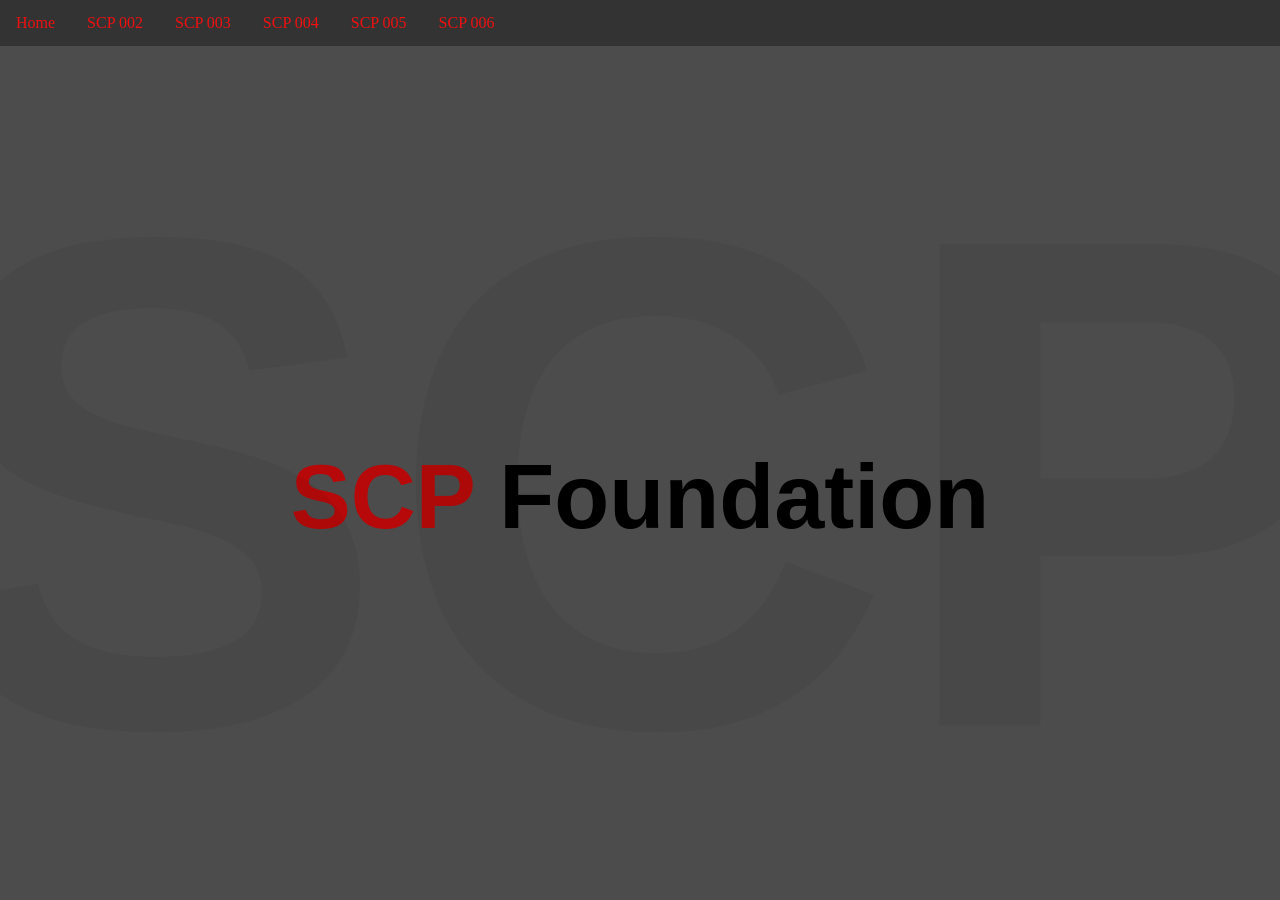
<file: index.html>
<!DOCTYPE html>

<html lang="en">
    
    <head>
        <meta charset="UTF-8">
        <meta name="viewport" content="width=device-width, initial-scale=1.0">
        <title>SCP Foundation</title>
        <link rel="stylesheet" href="style.css"> <!--the link to the css file-->
    </head>
   
    <body style = "background-color: rgb(77, 76, 76)">
       
         <ul class="navbar">
            <li><a href="index.html">Home</a></li> <!--this is all of the button on the nav bar-->
            <li><a href="scp-002.html">SCP 002</a></li>
            <li><a href="scp-003.html">SCP 003</a></li>
            <li><a href="scp-004.html">SCP 004</a></li>
            <li><a href="scp-005.html">SCP 005</a></li>
            <li><a href="scp-006.html">SCP 006</a></li>
        </ul>
       
        <h1 class="over_lay">SCP</h1> <!-- under lay text -->
       

        <h1 class="welcome"><span style ="color:rgb(183, 9, 9)">SCP </span>Foundation</h1> <!--the span lets me have the SCP as red colour-->


        <div>  <!--this is adding some space under the main text sits right-->
            <br>
            <br>
            <br>
            <br>
            <br>
            <br>
            <br>
            <br>
            <br>
            <br>
            <br>
            <br>
        </div>
       
    </body>
</html>
</file>
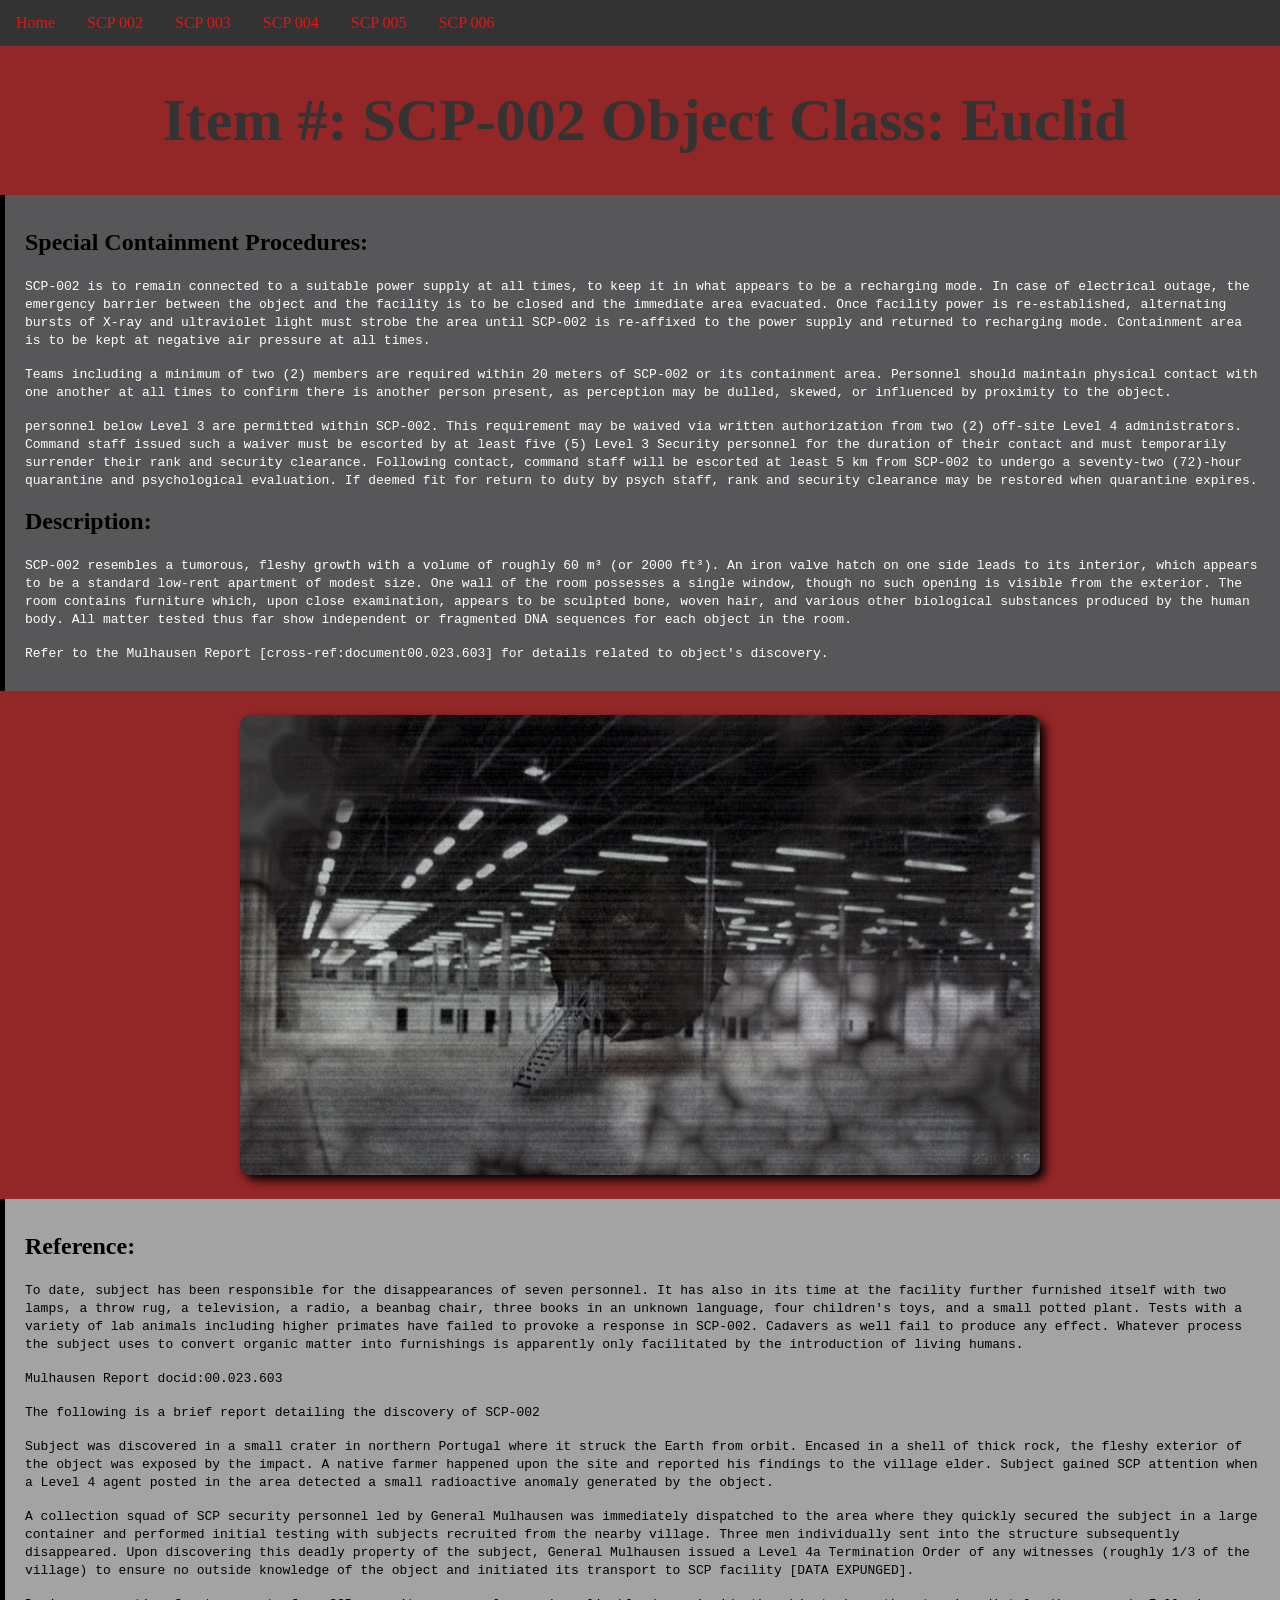
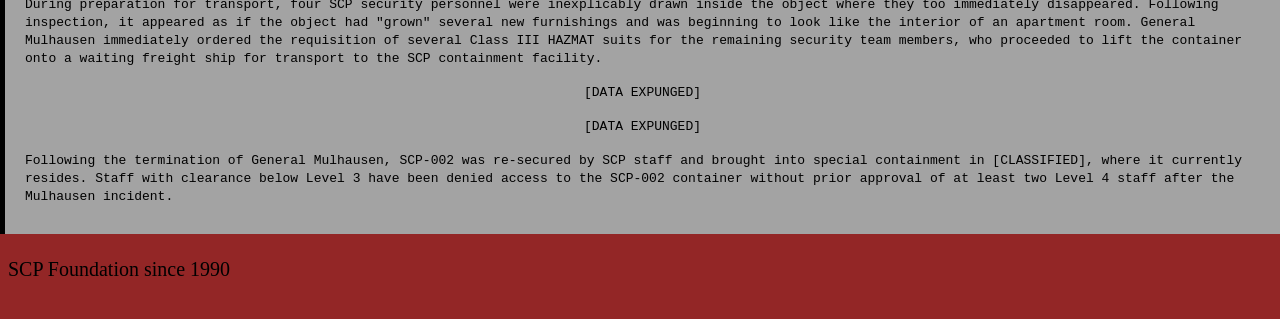
<file: scp-002.html>
<!DOCTYPE html>

<html lang="en">

    <head>
        <meta charset="UTF-8">
        <meta name="viewport" content="width=device-width, initial-scale=1.0">
        <title>SCP-002 - SCP Foundation</title>
        <link rel="stylesheet" href="style.css">
    </head>

    <body style = "background-color: rgb(147, 38, 38)">


        <ul>
            <li><a href="index.html">Home</a></li> <!--this is all of the button on the nav bar-->
            <li><a href="scp-002.html">SCP 002</a></li>
            <li><a href="scp-003.html">SCP 003</a></li>
            <li><a href="scp-004.html">SCP 004</a></li>
            <li><a href="scp-005.html">SCP 005</a></li>
            <li><a href="scp-006.html">SCP 006</a></li>
        </ul>

        <div class="test">
            <h1 style="padding-left: 10px;"><b>Item #: </b>SCP-002 <b>Object Class:</b> <b>Euclid</b></h1>
        </div>
       
        
        <div class ="section_one"> <!--this Div holds the info for section 1-->

        <h2 style="color: black">Special Containment Procedures:</h2>
        
        <p><code>SCP-002 is to remain connected to a suitable power supply at all times, to keep it in what appears to be a recharging mode. In case of electrical outage, the emergency barrier between the object and the facility is to be closed and the immediate area evacuated. Once facility power is re-established, alternating bursts of X-ray and ultraviolet light must strobe the area until SCP-002 is re-affixed to the power supply and returned to recharging mode. Containment area is to be kept at negative air pressure at all times.</code></p>
        
        <p><code>Teams including a minimum of two (2) members are required within 20 meters of SCP-002 or its containment area. Personnel should maintain physical contact with one another at all times to confirm there is another person present, as perception may be dulled, skewed, or influenced by proximity to the object.</code></p>
        
        <p><code> personnel below Level 3 are permitted within SCP-002. This requirement may be waived via written authorization from two (2) off-site Level 4 administrators. Command staff issued such a waiver must be escorted by at least five (5) Level 3 Security personnel for the duration of their contact and must temporarily surrender their rank and security clearance. Following contact, command staff will be escorted at least 5 km from SCP-002 to undergo a seventy-two (72)-hour quarantine and psychological evaluation. If deemed fit for return to duty by psych staff, rank and security clearance may be restored when quarantine expires.</code></p>
        
        <h2 style="color: black">Description:</h2>
        
        <p><code>SCP-002 resembles a tumorous, fleshy growth with a volume of roughly 60 m³ (or 2000 ft³). An iron valve hatch on one side leads to its interior, which appears to be a standard low-rent apartment of modest size. One wall of the room possesses a single window, though no such opening is visible from the exterior. The room contains furniture which, upon close examination, appears to be sculpted bone, woven hair, and various other biological substances produced by the human body. All matter tested thus far show independent or fragmented DNA sequences for each object in the room.</code></p>
        
        <p><code>Refer to the Mulhausen Report [cross-ref:document00.023.603] for details related to object's discovery.</code></p>
        
        </div>
        
        <p><img class="image" src="images/800px-SCP002.jpg" alt="SCP image"></p>

        <div class="section_two">

            <h2 style="color: black;">Reference:</h2>
            
            <p><code>To date, subject has been responsible for the disappearances of seven personnel. It has also in its time at the facility further furnished itself with two lamps, a throw rug, a television, a radio, a beanbag chair, three books in an unknown language, four children's toys, and a small potted plant. Tests with a variety of lab animals including higher primates have failed to provoke a response in SCP-002. Cadavers as well fail to produce any effect. Whatever process the subject uses to convert organic matter into furnishings is apparently only facilitated by the introduction of living humans.</code></p>
            
            <p><code>Mulhausen Report docid:00.023.603</code></p>
            
            <p><code>The following is a brief report detailing the discovery of SCP-002</code></p>
            
            <p><code>Subject was discovered in a small crater in northern Portugal where it struck the Earth from orbit. Encased in a shell of thick rock, the fleshy exterior of the object was exposed by the impact. A native farmer happened upon the site and reported his findings to the village elder. Subject gained SCP attention when a Level 4 agent posted in the area detected a small radioactive anomaly generated by the object.</code></p>
            
            <p><code>A collection squad of SCP security personnel led by General Mulhausen was immediately dispatched to the area where they quickly secured the subject in a large container and performed initial testing with subjects recruited from the nearby village. Three men individually sent into the structure subsequently disappeared. Upon discovering this deadly property of the subject, General Mulhausen issued a Level 4a Termination Order of any witnesses (roughly 1/3 of the village) to ensure no outside knowledge of the object and initiated its transport to SCP facility [DATA EXPUNGED].</code></p>
            
            <p><code>During preparation for transport, four SCP security personnel were inexplicably drawn inside the object where they too immediately disappeared. Following inspection, it appeared as if the object had "grown" several new furnishings and was beginning to look like the interior of an apartment room. General Mulhausen immediately ordered the requisition of several Class III HAZMAT suits for the remaining security team members, who proceeded to lift the container onto a waiting freight ship for transport to the SCP containment facility.</code></p>
            
            <p style="text-align: center;"><code>[DATA EXPUNGED]</code></p>
            
            <p style="text-align: center;"><code>[DATA EXPUNGED]</code></p>
            
            <p><code>Following the termination of General Mulhausen, SCP-002 was re-secured by SCP staff and brought into special containment in [CLASSIFIED], where it currently resides. Staff with clearance below Level 3 have been denied access to the SCP-002 container without prior approval of at least two Level 4 staff after the Mulhausen incident.</code></p>

        </div>

         <footer class="footer">
            <p>SCP Foundation since 1990</p>
         </footer>

    </body>

</html>
</file>
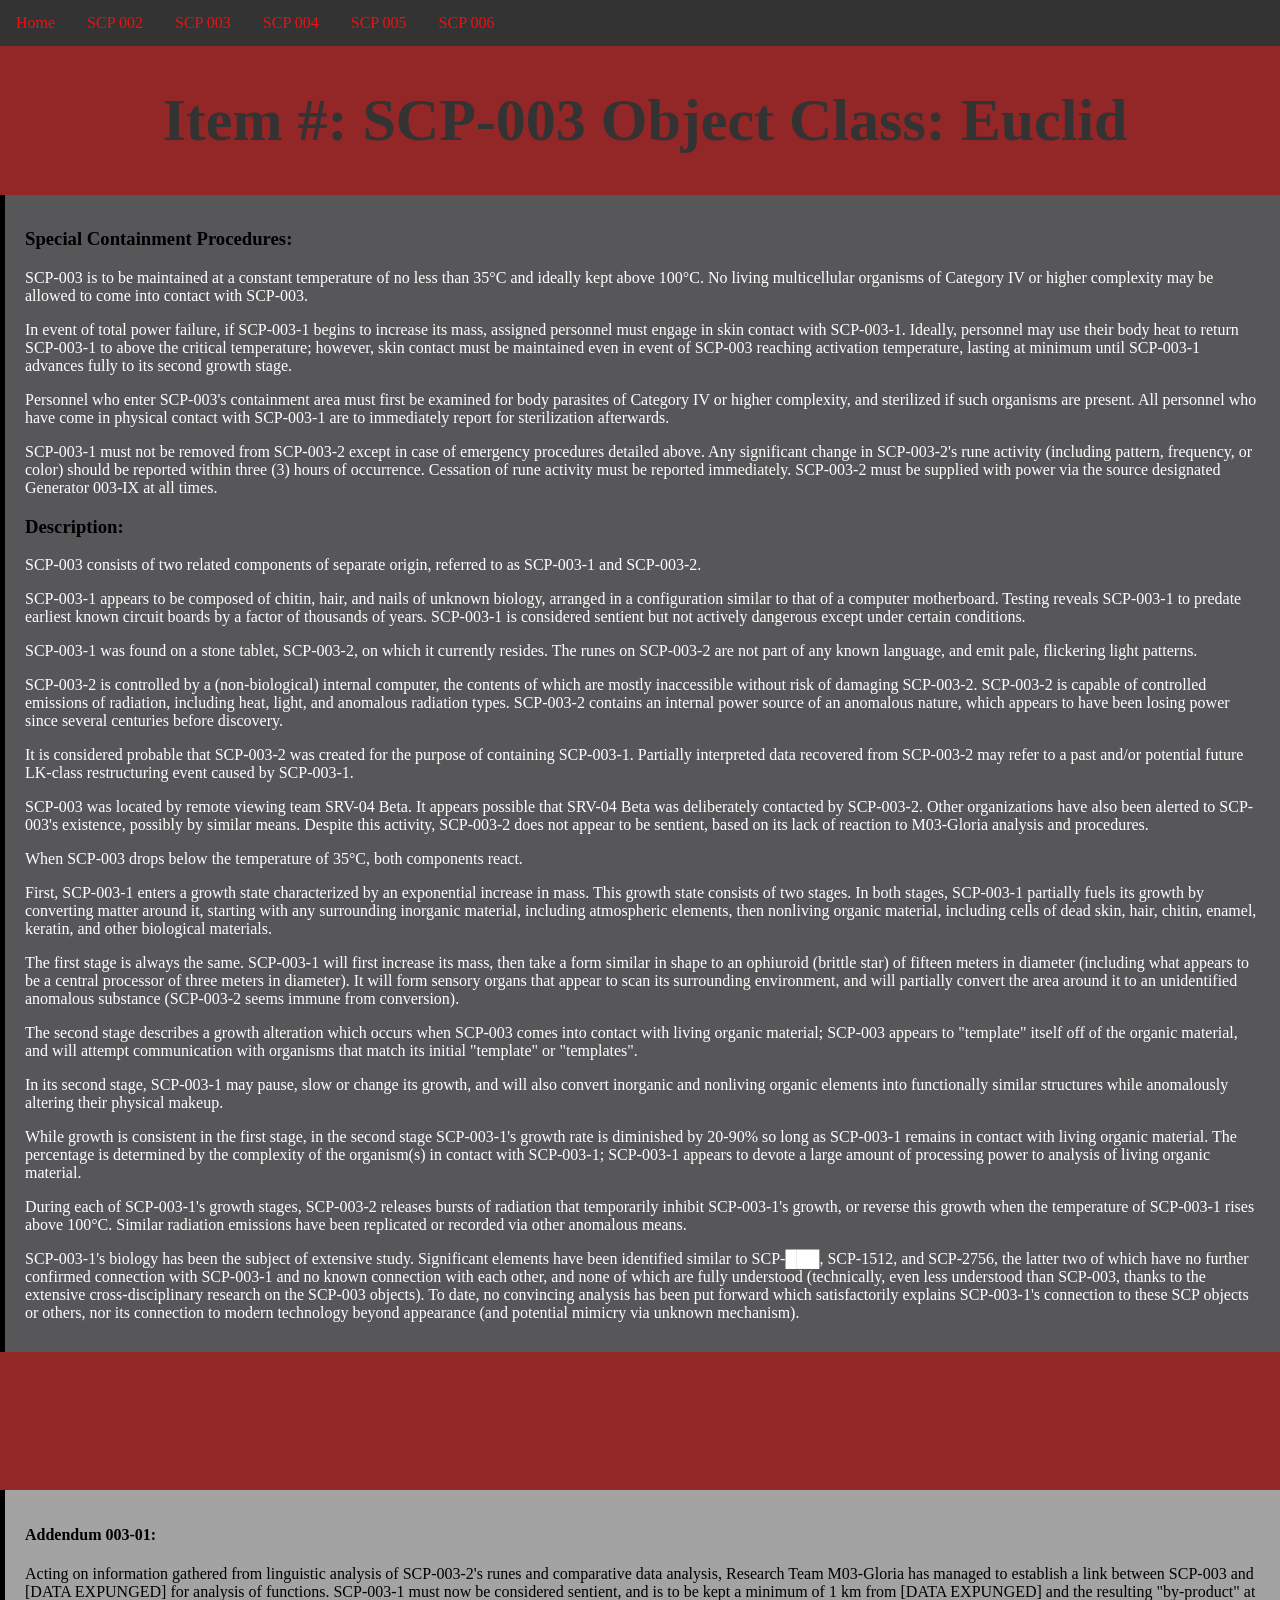
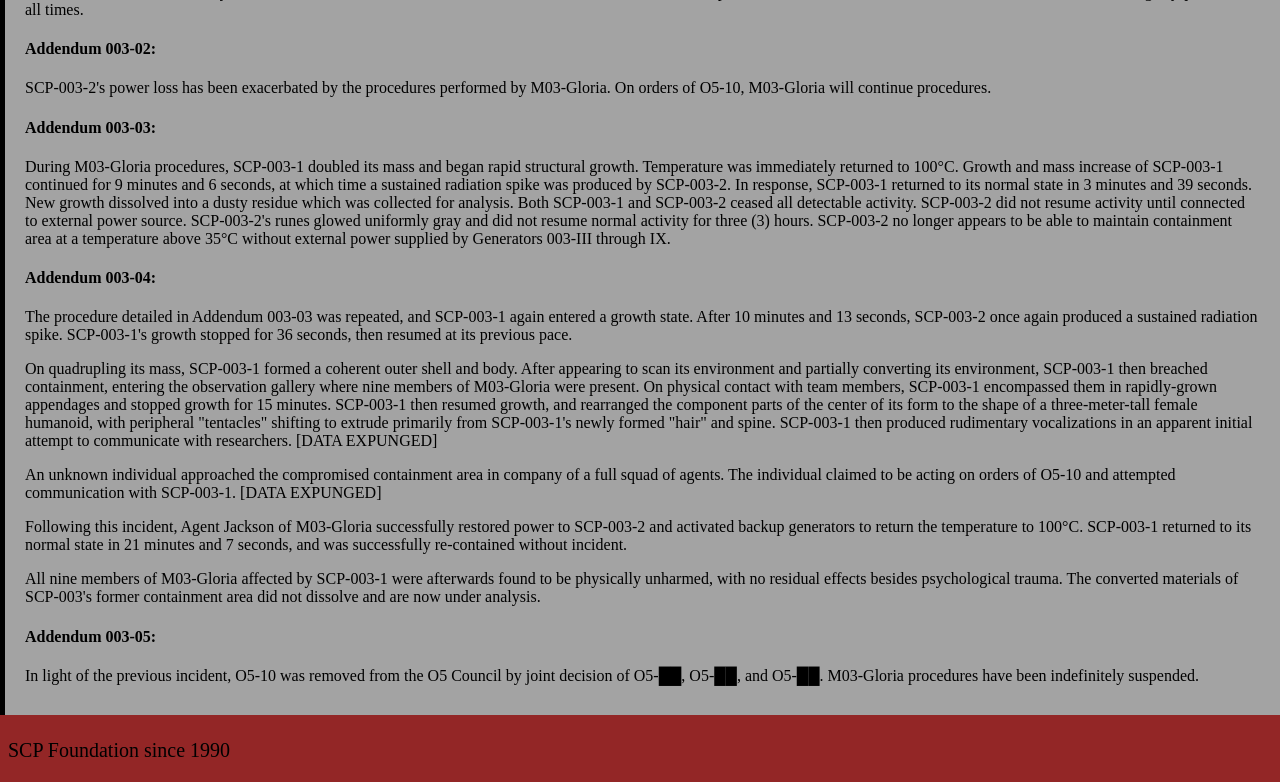
<file: scp-003.html>
<!DOCTYPE html>

<html>

    <head>
        <meta charset="UTF-8">
        <meta name="viewport" content="width=device-width, initial-scale=1.0">
        <title>SCP-002 - SCP Foundation</title>
        <link rel="stylesheet" href="style.css">
    </head>

    <body style = "background-color: rgb(147, 38, 38)">

         <ul>
            <li><a href="index.html">Home</a></li> <!--this is all of the button on the nav bar-->
            <li><a href="scp-002.html">SCP 002</a></li>
            <li><a href="scp-003.html">SCP 003</a></li>
            <li><a href="scp-004.html">SCP 004</a></li>
            <li><a href="scp-005.html">SCP 005</a></li>
            <li><a href="scp-006.html">SCP 006</a></li>
        </ul>


        <div class="test">
            <h1 style="padding-left: 10px;"><b>Item #: </b>SCP-003 <b>Object Class:</b> <b>Euclid</b></h1>
        </div>
       

        <div class="section_one"> <!--this div hold all the contence of section 1-->
            
            
            <h3 style="color: black;">Special Containment Procedures:</h3>
            
            <p>SCP-003 is to be maintained at a constant temperature of no less than 35°C and ideally kept above 100°C. No living multicellular organisms of Category IV or higher complexity may be allowed to come into contact with SCP-003.</p>
            
            <p>In event of total power failure, if SCP-003-1 begins to increase its mass, assigned personnel must engage in skin contact with SCP-003-1. Ideally, personnel may use their body heat to return SCP-003-1 to above the critical temperature; however, skin contact must be maintained even in event of SCP-003 reaching activation temperature, lasting at minimum until SCP-003-1 advances fully to its second growth stage.</p>
            
            <p>Personnel who enter SCP-003's containment area must first be examined for body parasites of Category IV or higher complexity, and sterilized if such organisms are present. All personnel who have come in physical contact with SCP-003-1 are to immediately report for sterilization afterwards.</p>
            
            <p>SCP-003-1 must not be removed from SCP-003-2 except in case of emergency procedures detailed above. Any significant change in SCP-003-2's rune activity (including pattern, frequency, or color) should be reported within three (3) hours of occurrence. Cessation of rune activity must be reported immediately. SCP-003-2 must be supplied with power via the source designated Generator 003-IX at all times.</p>
            
            <h3 style="color: black;">Description:</h3>
            
            <p>SCP-003 consists of two related components of separate origin, referred to as SCP-003-1 and SCP-003-2.</p>
            
            <p>SCP-003-1 appears to be composed of chitin, hair, and nails of unknown biology, arranged in a configuration similar to that of a computer motherboard. Testing reveals SCP-003-1 to predate earliest known circuit boards by a factor of thousands of years. SCP-003-1 is considered sentient but not actively dangerous except under certain conditions.</p>
            
            <p>SCP-003-1 was found on a stone tablet, SCP-003-2, on which it currently resides. The runes on SCP-003-2 are not part of any known language, and emit pale, flickering light patterns.</p>
            
            <p>SCP-003-2 is controlled by a (non-biological) internal computer, the contents of which are mostly inaccessible without risk of damaging SCP-003-2. SCP-003-2 is capable of controlled emissions of radiation, including heat, light, and anomalous radiation types. SCP-003-2 contains an internal power source of an anomalous nature, which appears to have been losing power since several centuries before discovery.</p>
            
            <p>It is considered probable that SCP-003-2 was created for the purpose of containing SCP-003-1. Partially interpreted data recovered from SCP-003-2 may refer to a past and/or potential future LK-class restructuring event caused by SCP-003-1.</p>
            
            <p>SCP-003 was located by remote viewing team SRV-04 Beta. It appears possible that SRV-04 Beta was deliberately contacted by SCP-003-2. Other organizations have also been alerted to SCP-003's existence, possibly by similar means. Despite this activity, SCP-003-2 does not appear to be sentient, based on its lack of reaction to M03-Gloria analysis and procedures.</p>
            
            <p>When SCP-003 drops below the temperature of 35°C, both components react.</p>
            
            <p>First, SCP-003-1 enters a growth state characterized by an exponential increase in mass. This growth state consists of two stages. In both stages, SCP-003-1 partially fuels its growth by converting matter around it, starting with any surrounding inorganic material, including atmospheric elements, then nonliving organic material, including cells of dead skin, hair, chitin, enamel, keratin, and other biological materials.</p>
            
            <p>The first stage is always the same. SCP-003-1 will first increase its mass, then take a form similar in shape to an ophiuroid (brittle star) of fifteen meters in diameter (including what appears to be a central processor of three meters in diameter). It will form sensory organs that appear to scan its surrounding environment, and will partially convert the area around it to an unidentified anomalous substance (SCP-003-2 seems immune from conversion).</p>
            
            <p>The second stage describes a growth alteration which occurs when SCP-003 comes into contact with living organic material; SCP-003 appears to "template" itself off of the organic material, and will attempt communication with organisms that match its initial "template" or "templates".</p>
            
            <p>In its second stage, SCP-003-1 may pause, slow or change its growth, and will also convert inorganic and nonliving organic elements into functionally similar structures while anomalously altering their physical makeup.</p>
            
            <p>While growth is consistent in the first stage, in the second stage SCP-003-1's growth rate is diminished by 20-90% so long as SCP-003-1 remains in contact with living organic material. The percentage is determined by the complexity of the organism(s) in contact with SCP-003-1; SCP-003-1 appears to devote a large amount of processing power to analysis of living organic material.</p>
            
            <p>During each of SCP-003-1's growth stages, SCP-003-2 releases bursts of radiation that temporarily inhibit SCP-003-1's growth, or reverse this growth when the temperature of SCP-003-1 rises above 100°C. Similar radiation emissions have been replicated or recorded via other anomalous means.</p>
            
            <p>SCP-003-1's biology has been the subject of extensive study. Significant elements have been identified similar to SCP-███, SCP-1512, and SCP-2756, the latter two of which have no further confirmed connection with SCP-003-1 and no known connection with each other, and none of which are fully understood (technically, even less understood than SCP-003, thanks to the extensive cross-disciplinary research on the SCP-003 objects). To date, no convincing analysis has been put forward which satisfactorily explains SCP-003-1's connection to these SCP objects or others, nor its connection to modern technology beyond appearance (and potential mimicry via unknown mechanism).</p>
            

        </div>
        <br>
        <br>
        <br>
        <br>
        <br>

        <div class="section_two">

        <h4>Addendum 003-01:</h4>
        
        <p>Acting on information gathered from linguistic analysis of SCP-003-2's runes and comparative data analysis, Research Team M03-Gloria has managed to establish a link between SCP-003 and [DATA EXPUNGED] for analysis of functions. SCP-003-1 must now be considered sentient, and is to be kept a minimum of 1 km from [DATA EXPUNGED] and the resulting "by-product" at all times.</p>
        
        <h4>Addendum 003-02:</h4>
        
        <p>SCP-003-2's power loss has been exacerbated by the procedures performed by M03-Gloria. On orders of O5-10, M03-Gloria will continue procedures.</p>
        
        <h4>Addendum 003-03:</h4>
        
        <p>During M03-Gloria procedures, SCP-003-1 doubled its mass and began rapid structural growth. Temperature was immediately returned to 100°C. Growth and mass increase of SCP-003-1 continued for 9 minutes and 6 seconds, at which time a sustained radiation spike was produced by SCP-003-2. In response, SCP-003-1 returned to its normal state in 3 minutes and 39 seconds. New growth dissolved into a dusty residue which was collected for analysis. Both SCP-003-1 and SCP-003-2 ceased all detectable activity. SCP-003-2 did not resume activity until connected to external power source. SCP-003-2's runes glowed uniformly gray and did not resume normal activity for three (3) hours. SCP-003-2 no longer appears to be able to maintain containment area at a temperature above 35°C without external power supplied by Generators 003-III through IX.</p>
        
        <h4>Addendum 003-04:</h4>
        
        <p>The procedure detailed in Addendum 003-03 was repeated, and SCP-003-1 again entered a growth state. After 10 minutes and 13 seconds, SCP-003-2 once again produced a sustained radiation spike. SCP-003-1's growth stopped for 36 seconds, then resumed at its previous pace.</p>
        
        <p>On quadrupling its mass, SCP-003-1 formed a coherent outer shell and body. After appearing to scan its environment and partially converting its environment, SCP-003-1 then breached containment, entering the observation gallery where nine members of M03-Gloria were present. On physical contact with team members, SCP-003-1 encompassed them in rapidly-grown appendages and stopped growth for 15 minutes. SCP-003-1 then resumed growth, and rearranged the component parts of the center of its form to the shape of a three-meter-tall female humanoid, with peripheral "tentacles" shifting to extrude primarily from SCP-003-1's newly formed "hair" and spine. SCP-003-1 then produced rudimentary vocalizations in an apparent initial attempt to communicate with researchers. [DATA EXPUNGED]</p>
        
        <p>An unknown individual approached the compromised containment area in company of a full squad of agents. The individual claimed to be acting on orders of O5-10 and attempted communication with SCP-003-1. [DATA EXPUNGED]</p>
        
        <p>Following this incident, Agent Jackson of M03-Gloria successfully restored power to SCP-003-2 and activated backup generators to return the temperature to 100°C. SCP-003-1 returned to its normal state in 21 minutes and 7 seconds, and was successfully re-contained without incident.</p>
        
        <p>All nine members of M03-Gloria affected by SCP-003-1 were afterwards found to be physically unharmed, with no residual effects besides psychological trauma. The converted materials of SCP-003's former containment area did not dissolve and are now under analysis.</p>
        
        <h4>Addendum 003-05:</h4>
        
        <p>In light of the previous incident, O5-10 was removed from the O5 Council by joint decision of O5-██, O5-██, and O5-██. M03-Gloria procedures have been indefinitely suspended.</p>

        </div>

         <footer class="footer">
            <p>SCP Foundation since 1990</p>
         </footer>

    </body>

</html>
</file>
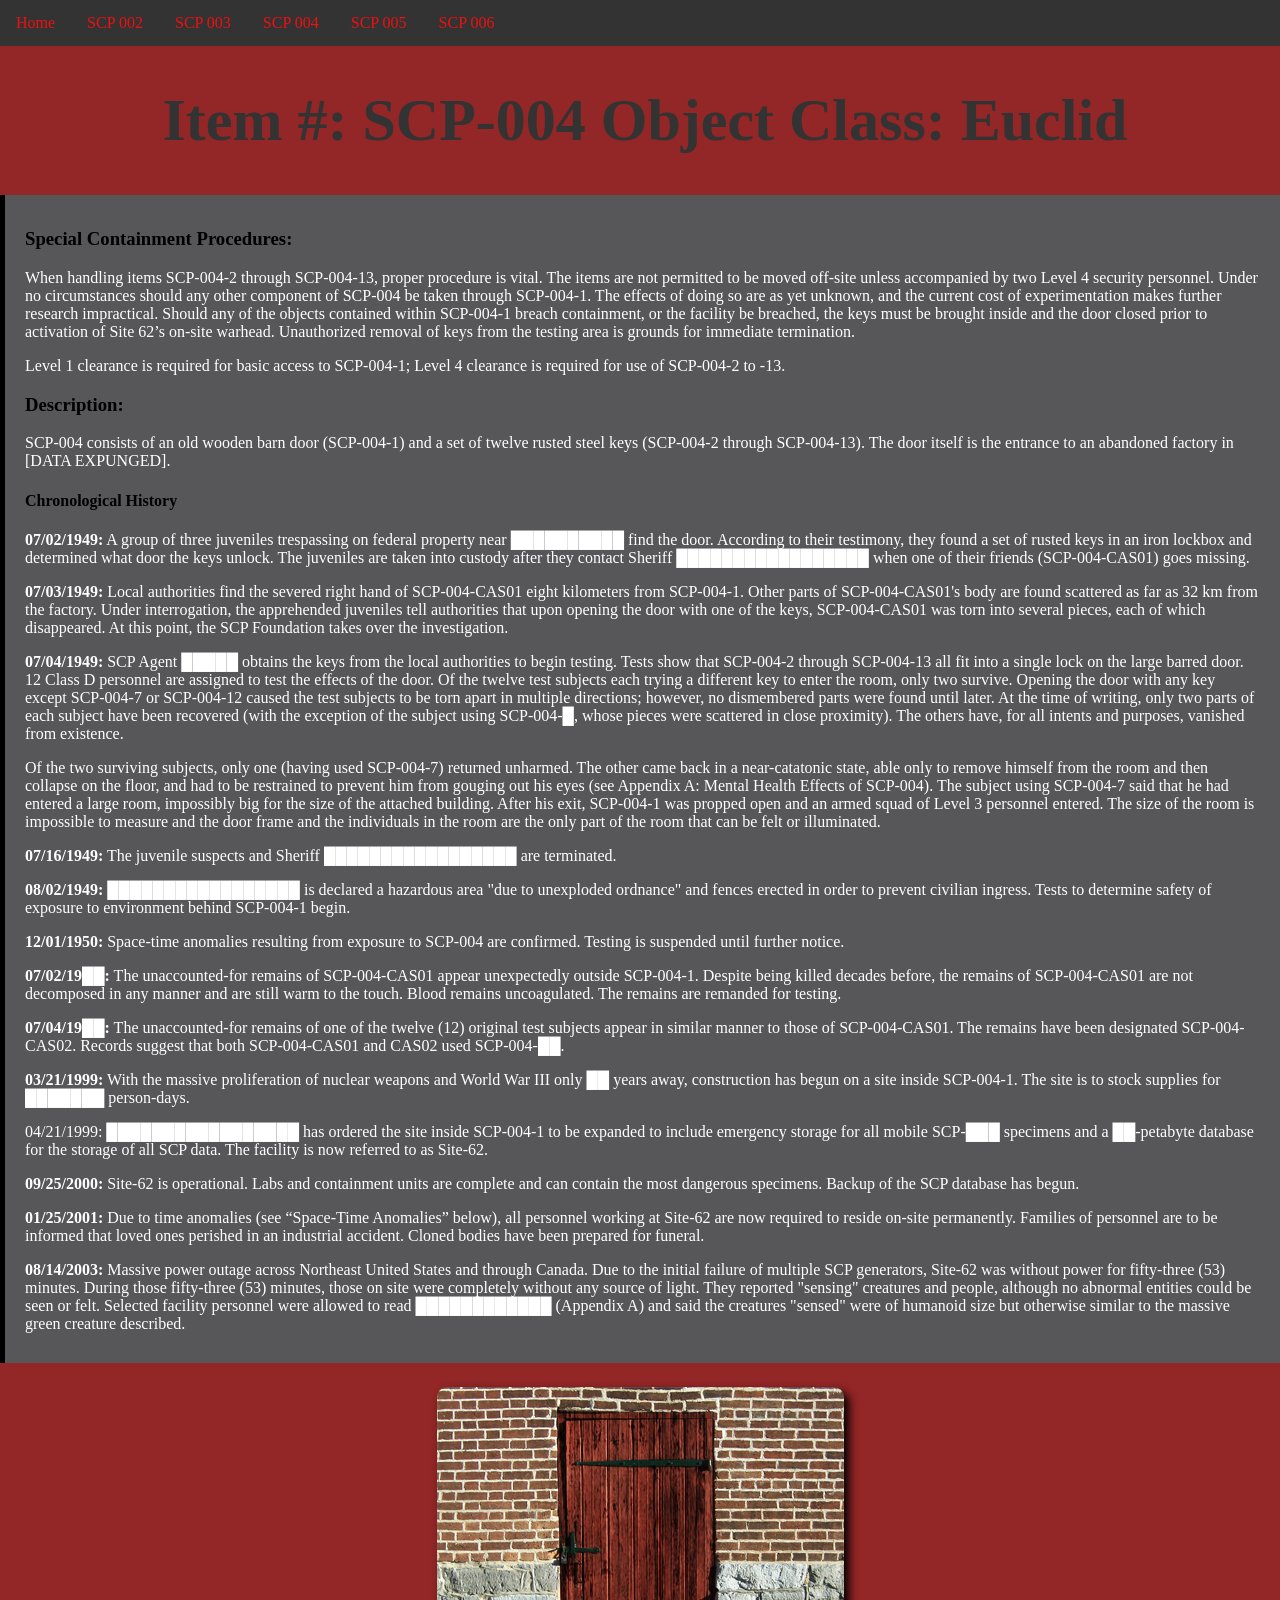
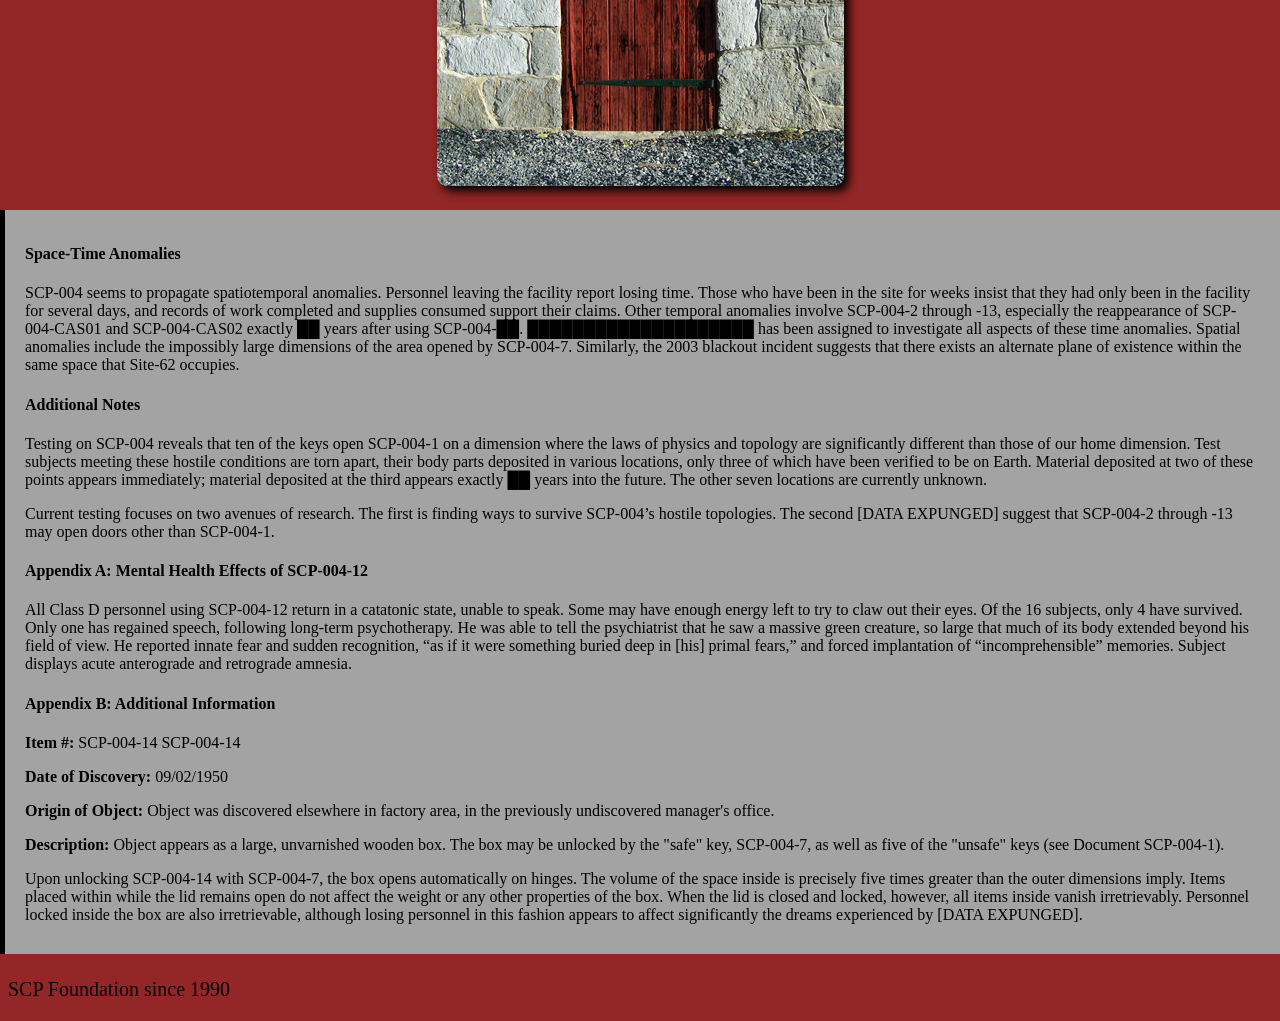
<file: scp-004.html>
<!DOCTYPE html>

<html>

    <head>
        <meta charset="UTF-8">
        <meta name="viewport" content="width=device-width, initial-scale=1.0">
        <title>SCP-002 - SCP Foundation</title>
        <link rel="stylesheet" href="style.css">
    </head>

    <body style="background-color: rgb(147, 38, 38)">

        <ul>
            <li><a href="index.html">Home</a></li> <!--this is all of the button on the nav bar-->
            <li><a href="scp-002.html">SCP 002</a></li>
            <li><a href="scp-003.html">SCP 003</a></li>
            <li><a href="scp-004.html">SCP 004</a></li>
            <li><a href="scp-005.html">SCP 005</a></li>
            <li><a href="scp-006.html">SCP 006</a></li>
        </ul>
        
      
        
       <div class="test">
            <h1 style="padding-left: 10px;"><b>Item #: </b>SCP-004 <b>Object Class:</b> <b>Euclid</b></h1>
        </div>
       
       
        <div class="section_one"> <!--this div hold all the contence of section 1-->
            
        
            <h3 style="color: black;">Special Containment Procedures:</h3>
        
            <p>When handling items SCP-004-2 through SCP-004-13, proper procedure is vital. The items are not permitted to be moved off-site unless accompanied by two Level 4 security personnel. Under no circumstances should any other component of SCP-004 be taken through SCP-004-1. The effects of doing so are as yet unknown, and the current cost of experimentation makes further research impractical. Should any of the objects contained within SCP-004-1 breach containment, or the facility be breached, the keys must be brought inside and the door closed prior to activation of Site 62’s on-site warhead. Unauthorized removal of keys from the testing area is grounds for immediate termination.</p>
        
            <p>Level 1 clearance is required for basic access to SCP-004-1; Level 4 clearance is required for use of SCP-004-2 to -13.</p>
        
            <h3 style="color: black;">Description:</h3>
        
            <p>SCP-004 consists of an old wooden barn door (SCP-004-1) and a set of twelve rusted steel keys (SCP-004-2 through SCP-004-13). The door itself is the entrance to an abandoned factory in [DATA EXPUNGED].</p>
        
     
        
            <h4 style="color: black;">Chronological History</h4>
        
            <p><b>07/02/1949:</b> A group of three juveniles trespassing on federal property near ██████████ find the door. According to their testimony, they found a set of rusted keys in an iron lockbox and determined what door the keys unlock. The juveniles are taken into custody after they contact Sheriff █████████████████ when one of their friends (SCP-004-CAS01) goes missing.</p>
        
            <p><b>07/03/1949:</b> Local authorities find the severed right hand of SCP-004-CAS01 eight kilometers from SCP-004-1. Other parts of SCP-004-CAS01's body are found scattered as far as 32 km from the factory. Under interrogation, the apprehended juveniles tell authorities that upon opening the door with one of the keys, SCP-004-CAS01 was torn into several pieces, each of which disappeared. At this point, the SCP Foundation takes over the investigation.</p>
        
            <p><b>07/04/1949:</b> SCP Agent █████ obtains the keys from the local authorities to begin testing. Tests show that SCP-004-2 through SCP-004-13 all fit into a single lock on the large barred door. 12 Class D personnel are assigned to test the effects of the door. Of the twelve test subjects each trying a different key to enter the room, only two survive. Opening the door with any key except SCP-004-7 or SCP-004-12 caused the test subjects to be torn apart in multiple directions; however, no dismembered parts were found until later. At the time of writing, only two parts of each subject have been recovered (with the exception of the subject using SCP-004-█, whose pieces were scattered in close proximity). The others have, for all intents and purposes, vanished from existence.</p>
        
            <p>Of the two surviving subjects, only one (having used SCP-004-7) returned unharmed. The other came back in a near-catatonic state, able only to remove himself from the room and then collapse on the floor, and had to be restrained to prevent him from gouging out his eyes (see Appendix A: Mental Health Effects of SCP-004). The subject using SCP-004-7 said that he had entered a large room, impossibly big for the size of the attached building. After his exit, SCP-004-1 was propped open and an armed squad of Level 3 personnel entered. The size of the room is impossible to measure and the door frame and the individuals in the room are the only part of the room that can be felt or illuminated.</p>
        
            <p><b>07/16/1949:</b> The juvenile suspects and Sheriff █████████████████ are terminated.</p>
        
            <p><b>08/02/1949:</b> █████████████████ is declared a hazardous area "due to unexploded ordnance" and fences erected in order to prevent civilian ingress. Tests to determine safety of exposure to environment behind SCP-004-1 begin.</p>
        
            <p><b>12/01/1950:</b> Space-time anomalies resulting from exposure to SCP-004 are confirmed. Testing is suspended until further notice.</p>
        
            <p><b>07/02/19██:</b> The unaccounted-for remains of SCP-004-CAS01 appear unexpectedly outside SCP-004-1. Despite being killed decades before, the remains of SCP-004-CAS01 are not decomposed in any manner and are still warm to the touch. Blood remains uncoagulated. The remains are remanded for testing.</p>
        
            <p><b>07/04/19██:</b> The unaccounted-for remains of one of the twelve (12) original test subjects appear in similar manner to those of SCP-004-CAS01. The remains have been designated SCP-004-CAS02. Records suggest that both SCP-004-CAS01 and CAS02 used SCP-004-██.</p>
        
            <p><b>03/21/1999:</b> With the massive proliferation of nuclear weapons and World War III only ██ years away, construction has begun on a site inside SCP-004-1. The site is to stock supplies for ███████ person-days.</p>
        
            <p>04/21/1999: █████████████████ has ordered the site inside SCP-004-1 to be expanded to include emergency storage for all mobile SCP-███ specimens and a ██-petabyte database for the storage of all SCP data. The facility is now referred to as Site-62.</p>
        
            <p><b>09/25/2000:</b> Site-62 is operational. Labs and containment units are complete and can contain the most dangerous specimens. Backup of the SCP database has begun.</p>
        
            <p><b>01/25/2001:</b> Due to time anomalies (see “Space-Time Anomalies” below), all personnel working at Site-62 are now required to reside on-site permanently. Families of personnel are to be informed that loved ones perished in an industrial accident. Cloned bodies have been prepared for funeral.</p>
        
            <p><b>08/14/2003:</b> Massive power outage across Northeast United States and through Canada. Due to the initial failure of multiple SCP generators, Site-62 was without power for fifty-three (53) minutes. During those fifty-three (53) minutes, those on site were completely without any source of light. They reported "sensing" creatures and people, although no abnormal entities could be seen or felt. Selected facility personnel were allowed to read ████████████ (Appendix A) and said the creatures "sensed" were of humanoid size but otherwise similar to the massive green creature described.</p>
        
        </div>
       
        
        <p><img class="image" src="images/SCP004_door.jpg" alt="SCP image"></p>
       
       
        <div class="section_two">

        <h4 style="color: black;">Space-Time Anomalies</h4>
        
            <p>SCP-004 seems to propagate spatiotemporal anomalies. Personnel leaving the facility report losing time. Those who have been in the site for weeks insist that they had only been in the facility for several days, and records of work completed and supplies consumed support their claims. Other temporal anomalies involve SCP-004-2 through -13, especially the reappearance of SCP-004-CAS01 and SCP-004-CAS02 exactly ██ years after using SCP-004-██. ████████████████████ has been assigned to investigate all aspects of these time anomalies. Spatial anomalies include the impossibly large dimensions of the area opened by SCP-004-7. Similarly, the 2003 blackout incident suggests that there exists an alternate plane of existence within the same space that Site-62 occupies.</p>
            
            <h4>Additional Notes</h4>
            
            <p>Testing on SCP-004 reveals that ten of the keys open SCP-004-1 on a dimension where the laws of physics and topology are significantly different than those of our home dimension. Test subjects meeting these hostile conditions are torn apart, their body parts deposited in various locations, only three of which have been verified to be on Earth. Material deposited at two of these points appears immediately; material deposited at the third appears exactly ██ years into the future. The other seven locations are currently unknown.</p>
            
            <p>Current testing focuses on two avenues of research. The first is finding ways to survive SCP-004’s hostile topologies. The second [DATA EXPUNGED] suggest that SCP-004-2 through -13 may open doors other than SCP-004-1.</p>
            
            <h4>Appendix A: Mental Health Effects of SCP-004-12</h4>
            
            <p>All Class D personnel using SCP-004-12 return in a catatonic state, unable to speak. Some may have enough energy left to try to claw out their eyes. Of the 16 subjects, only 4 have survived. Only one has regained speech, following long-term psychotherapy. He was able to tell the psychiatrist that he saw a massive green creature, so large that much of its body extended beyond his field of view. He reported innate fear and sudden recognition, “as if it were something buried deep in [his] primal fears,” and forced implantation of “incomprehensible” memories. Subject displays acute anterograde and retrograde amnesia.</p>
            
            <h4>Appendix B: Additional Information</h4>
            
            <p><b>Item #:</b> SCP-004-14 SCP-004-14</p>
            
            <p><b>Date of Discovery:</b> 09/02/1950</p>
            
            <p><b>Origin of Object:</b> Object was discovered elsewhere in factory area, in the previously undiscovered manager's office.</p>
            
            <p><b>Description:</b> Object appears as a large, unvarnished wooden box. The box may be unlocked by the "safe" key, SCP-004-7, as well as five of the "unsafe" keys (see Document SCP-004-1).</p>
            
            <p>Upon unlocking SCP-004-14 with SCP-004-7, the box opens automatically on hinges. The volume of the space inside is precisely five times greater than the outer dimensions imply. Items placed within while the lid remains open do not affect the weight or any other properties of the box. When the lid is closed and locked, however, all items inside vanish irretrievably. Personnel locked inside the box are also irretrievable, although losing personnel in this fashion appears to affect significantly the dreams experienced by [DATA EXPUNGED].</p>

        </div>            

         <footer class="footer">
            <p>SCP Foundation since 1990</p>
         </footer>

    </body>

</html>
</file>
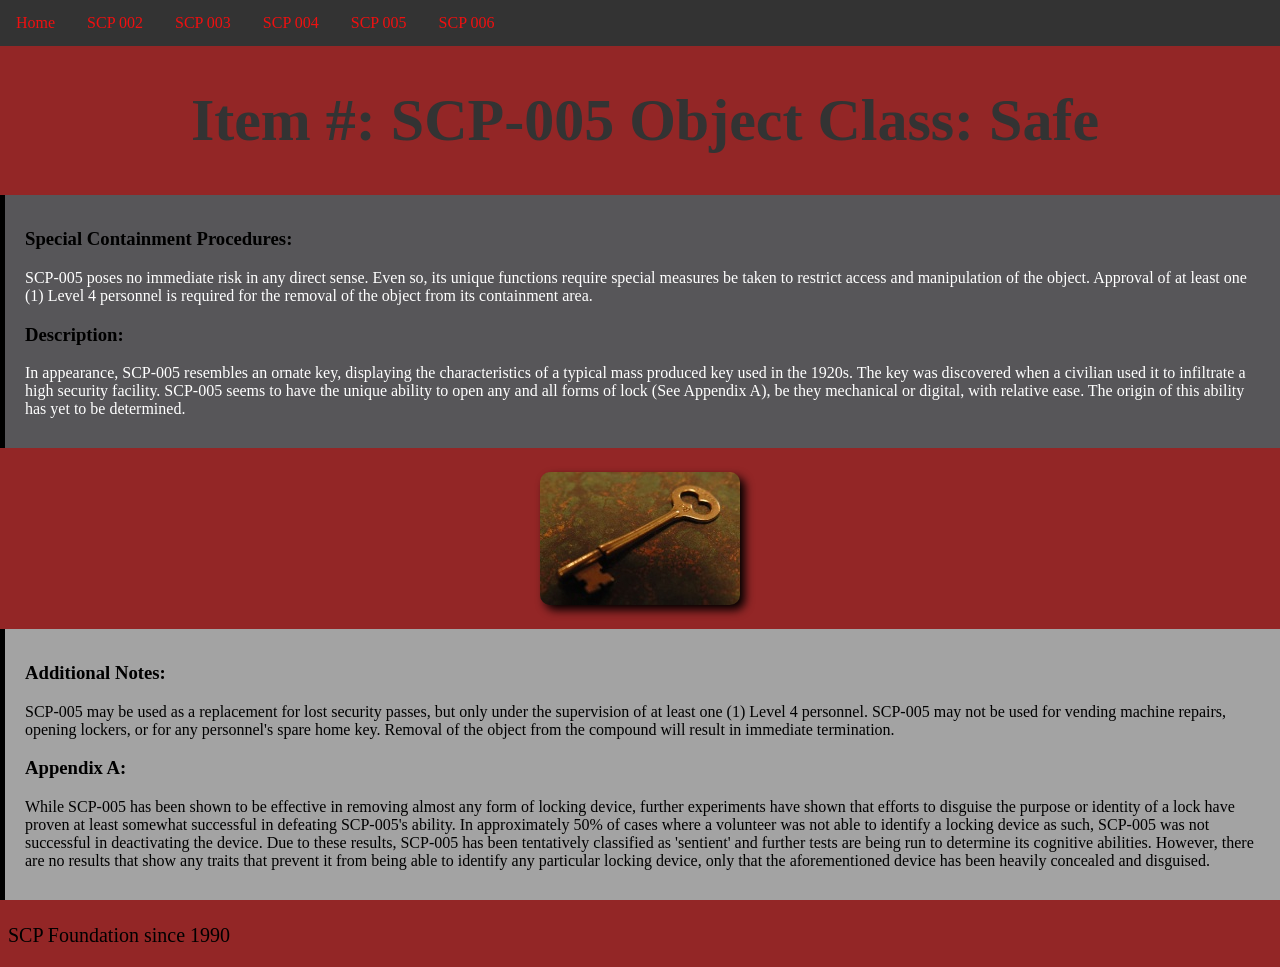
<file: scp-005.html>
<!DOCTYPE html>

<html>

    <head>
        <meta charset="UTF-8">
        <meta name="viewport" content="width=device-width, initial-scale=1.0">
        <title>SCP-002 - SCP Foundation</title>
        <link rel="stylesheet" href="style.css">
    </head>

    <body style = "background-color: rgb(147, 38, 38)">

         <ul>
            <li><a href="index.html">Home</a></li> <!--this is all of the button on the nav bar-->
            <li><a href="scp-002.html">SCP 002</a></li>
            <li><a href="scp-003.html">SCP 003</a></li>
            <li><a href="scp-004.html">SCP 004</a></li>
            <li><a href="scp-005.html">SCP 005</a></li>
            <li><a href="scp-006.html">SCP 006</a></li>
        </ul>

        <div class="test">
            <h1 style="padding-left: 10px;"><b>Item #: </b>SCP-005 <b>Object Class:</b> <b>Safe</b></h1>
        </div>

        
        <div class="section_one"> <!--this div hold all the contence of section 1-->
            
            <h3 style = "color: black">Special Containment Procedures:</h3>
            
            <p>SCP-005 poses no immediate risk in any direct sense. Even so, its unique functions require special measures be taken to restrict access and manipulation of the object. Approval of at least one (1) Level 4 personnel is required for the removal of the object from its containment area.</p>
            
            <h3 style = "color: black">Description:</h3>
            <p>In appearance, SCP-005 resembles an ornate key, displaying the characteristics of a typical mass produced key used in the 1920s. The key was discovered when a civilian used it to infiltrate a high security facility. SCP-005 seems to have the unique ability to open any and all forms of lock (See Appendix A), be they mechanical or digital, with relative ease. The origin of this ability has yet to be determined.</p>
            </div>
        
    
            <p><img class="image" src="images/SCP-005.jpg" alt="SCP image"></p>
       

        <div class="section_two">

            <h3>Additional Notes:</h3>
            
            <p>SCP-005 may be used as a replacement for lost security passes, but only under the supervision of at least one (1) Level 4 personnel. SCP-005 may not be used for vending machine repairs, opening lockers, or for any personnel's spare home key. Removal of the object from the compound will result in immediate termination.</p>
            
            <h3>Appendix A:</h3>
            
            <p>While SCP-005 has been shown to be effective in removing almost any form of locking device, further experiments have shown that efforts to disguise the purpose or identity of a lock have proven at least somewhat successful in defeating SCP-005's ability. In approximately 50% of cases where a volunteer was not able to identify a locking device as such, SCP-005 was not successful in deactivating the device. Due to these results, SCP-005 has been tentatively classified as 'sentient' and further tests are being run to determine its cognitive abilities. However, there are no results that show any traits that prevent it from being able to identify any particular locking device, only that the aforementioned device has been heavily concealed and disguised.</p>
        </div>
      
         <footer class="footer">
            <p>SCP Foundation since 1990</p>
         </footer>

         

    </body>

</html>
</file>
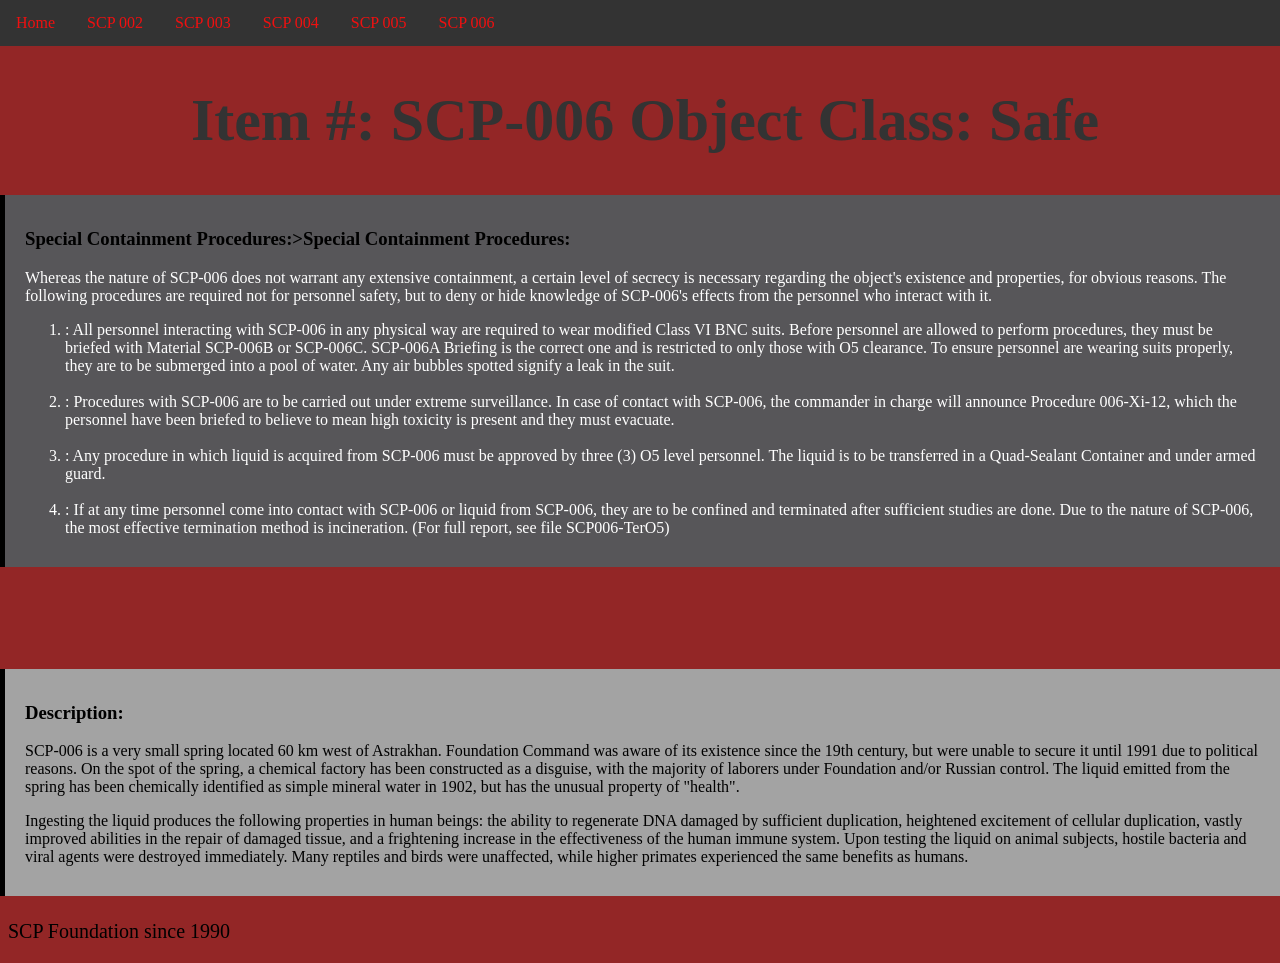
<file: scp-006.html>
<!DOCTYPE html>

<html>

    <head>
        <meta charset="UTF-8">
        <meta name="viewport" content="width=device-width, initial-scale=1.0">
        <title>SCP-002 - SCP Foundation</title>
        <link rel="stylesheet" href="style.css">
    </head>

    <body style = "background-color: rgb(147, 38, 38)">

         <ul>
            <li><a href="index.html">Home</a></li> <!--this is all of the button on the nav bar-->
            <li><a href="scp-002.html">SCP 002</a></li>
            <li><a href="scp-003.html">SCP 003</a></li>
            <li><a href="scp-004.html">SCP 004</a></li>
            <li><a href="scp-005.html">SCP 005</a></li>
            <li><a href="scp-006.html">SCP 006</a></li>
        

        </ul>
        
        <div class="test">
            <h1 style="padding-left: 10px;"><b>Item #: </b>SCP-006 <b>Object Class:</b> <b>Safe</b></h1>
        </div>


        <div class="section_one"> <!--this div hold all the contence of section 1-->
            
            <h3 style="color: black;">Special Containment Procedures:>Special Containment Procedures:</h3>
            <p>Whereas the nature of SCP-006 does not warrant any extensive containment, a certain level of secrecy is necessary regarding the object's existence and properties, for obvious reasons. The following procedures are required not for personnel safety, but to deny or hide knowledge of SCP-006's effects from the personnel who interact with it.</p>
            <p>
                <ol>
                    <li>: All personnel interacting with SCP-006 in any physical way are required to wear modified Class VI BNC suits. Before personnel are allowed to perform procedures, they must be briefed with Material SCP-006B or SCP-006C. SCP-006A Briefing is the correct one and is restricted to only those with O5 clearance. To ensure personnel are wearing suits properly, they are to be submerged into a pool of water. Any air bubbles spotted signify a leak in the suit.</li>
                    <br>
                    <li>: Procedures with SCP-006 are to be carried out under extreme surveillance. In case of contact with SCP-006, the commander in charge will announce Procedure 006-Xi-12, which the personnel have been briefed to believe to mean high toxicity is present and they must evacuate.</li>
                    <br>
                    <li>: Any procedure in which liquid is acquired from SCP-006 must be approved by three (3) O5 level personnel. The liquid is to be transferred in a Quad-Sealant Container and under armed guard.</li>
                    <br>
                    <li>: If at any time personnel come into contact with SCP-006 or liquid from SCP-006, they are to be confined and terminated after sufficient studies are done. Due to the nature of SCP-006, the most effective termination method is incineration. (For full report, see file SCP006-TerO5)</li>
                </ol>
            </p>
        </div>
        
        <br>
        <br>
        <br>

        <div class="section_two">
            <h3>Description:</h3>
            <p>SCP-006 is a very small spring located 60 km west of Astrakhan. Foundation Command was aware of its existence since the 19th century, but were unable to secure it until 1991 due to political reasons. On the spot of the spring, a chemical factory has been constructed as a disguise, with the majority of laborers under Foundation and/or Russian control. The liquid emitted from the spring has been chemically identified as simple mineral water in 1902, but has the unusual property of "health".</p>
            <p>Ingesting the liquid produces the following properties in human beings: the ability to regenerate DNA damaged by sufficient duplication, heightened excitement of cellular duplication, vastly improved abilities in the repair of damaged tissue, and a frightening increase in the effectiveness of the human immune system. Upon testing the liquid on animal subjects, hostile bacteria and viral agents were destroyed immediately. Many reptiles and birds were unaffected, while higher primates experienced the same benefits as humans.</p>
        </div>

         <footer class="footer">
            <p>SCP Foundation since 1990</p>
         </footer>

    </body>

</html>
</file>
<file: style.css>
.welcome {
    text-align: center;
    padding-top: 340px;
    font-family: Impact, Haettenschweiler, 'Arial Narrow Bold', sans-serif;
    font-size: 90px;
    
}



/*this is the css for the nav bar and the nav bar links / buttons  and thier colours*/
body {
  margin: 0;
  padding: 0;
}


body {
  margin: 0;
  padding: 0;
}

ul {
  list-style-type: none;
  margin: 0;
  padding: 0;
  overflow: hidden;
  background-color: #333333;
}

ul li {
  float: left;
}

ul li a {
  display: block;
  color: #ef1010;
  text-align: center;
  padding: 14px 16px;
  text-decoration: none;
}

ul li a.active {
  background-color: #333333;
}

.section_one{
   background-color: #575659; /* this is the code for the section background colour */
    border-left: 5px solid #000000; /* this is the code for the edge of the section colour */
    padding: 14px 20px;
    margin: 24px 0;
    color: white;
    
}

.section_two{
   background-color: #a3a3a3; /* this is the code for the section background colour */
    border-left: 5px solid #000000; /* this is the code for the edge colour*/
    padding: 14px 20px;
    margin: 24px 0;

}

.over_lay{
  position: absolute;
  font-size: 700px; /* HUGE text */
  color: rgba(0, 0, 0, 0.05); /* very light/transparent */
  top: 1.5%;
  left: 50%;
  transform: translate(-50%, -50%);
  white-space: nowrap;
  z-index: 1;
  pointer-events: none; 
  font-family: Impact, Haettenschweiler, 'Arial Narrow Bold', sans-serif;
}

.title{
  color: white;
  text-align: center;
}

.image{
    display: block;
    max-width: 100%;
    height: auto;
    margin: 0 auto;
    border-radius: 10px;
    filter: drop-shadow(5px 5px 5px);
}

.test{
  color: #333333;
  text-align: center;
  font-size: 30px;
}

.color_title{
  color: #ef1010;
}
.page_5_styleing{
  padding-left: 600px;
  
}

.nav-text{
  font-size: 16px;
  padding-left: 1290px;
}

.footer{
  font-size: 20px;
  padding-left: 8px;
}
</file>
